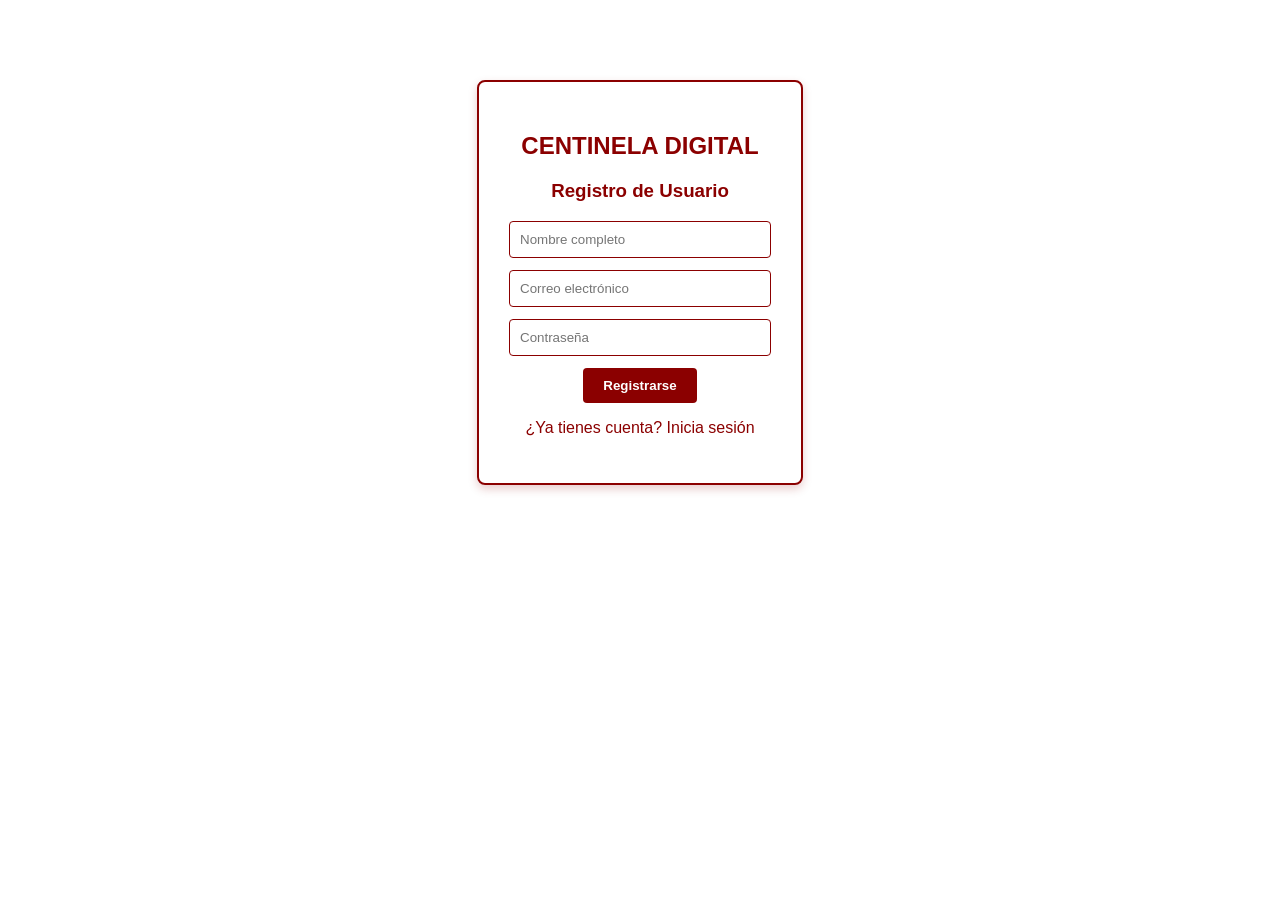
<file: CentinelaDigital/frontend/registro.html>
<!DOCTYPE html>
<html lang="es">
<head>
    <meta charset="UTF-8">
    <title>Registro - Centinela Digital</title>
    <style>
        body { background-color: #ffffff; color: #8B0000; font-family: Arial, sans-serif; text-align: center; margin-top: 80px; }
        .caja { border: 2px solid #8B0000; display: inline-block; padding: 30px; border-radius: 8px; box-shadow: 0px 4px 10px rgba(139, 0, 0, 0.2); }
        input { display: block; margin: 12px auto; padding: 10px; width: 240px; border: 1px solid #8B0000; border-radius: 4px; }
        button { background-color: #8B0000; color: white; padding: 10px 20px; border: none; border-radius: 4px; cursor: pointer; font-weight: bold; }
        a { color: #8B0000; text-decoration: none; }
    </style>
</head>
<body>
    <div class="caja">
        <h2>CENTINELA DIGITAL</h2>
        <h3>Registro de Usuario</h3>
        <form method="POST">
            <input type="text" name="nombre" placeholder="Nombre completo" required>
            <input type="email" name="correo" placeholder="Correo electrónico" required>
            <input type="password" name="password" placeholder="Contraseña" required>
            <button type="submit">Registrarse</button>
        </form>
        <p>¿Ya tienes cuenta? <a href="/login">Inicia sesión</a></p>
    </div>
</body>
</html>
</file>
